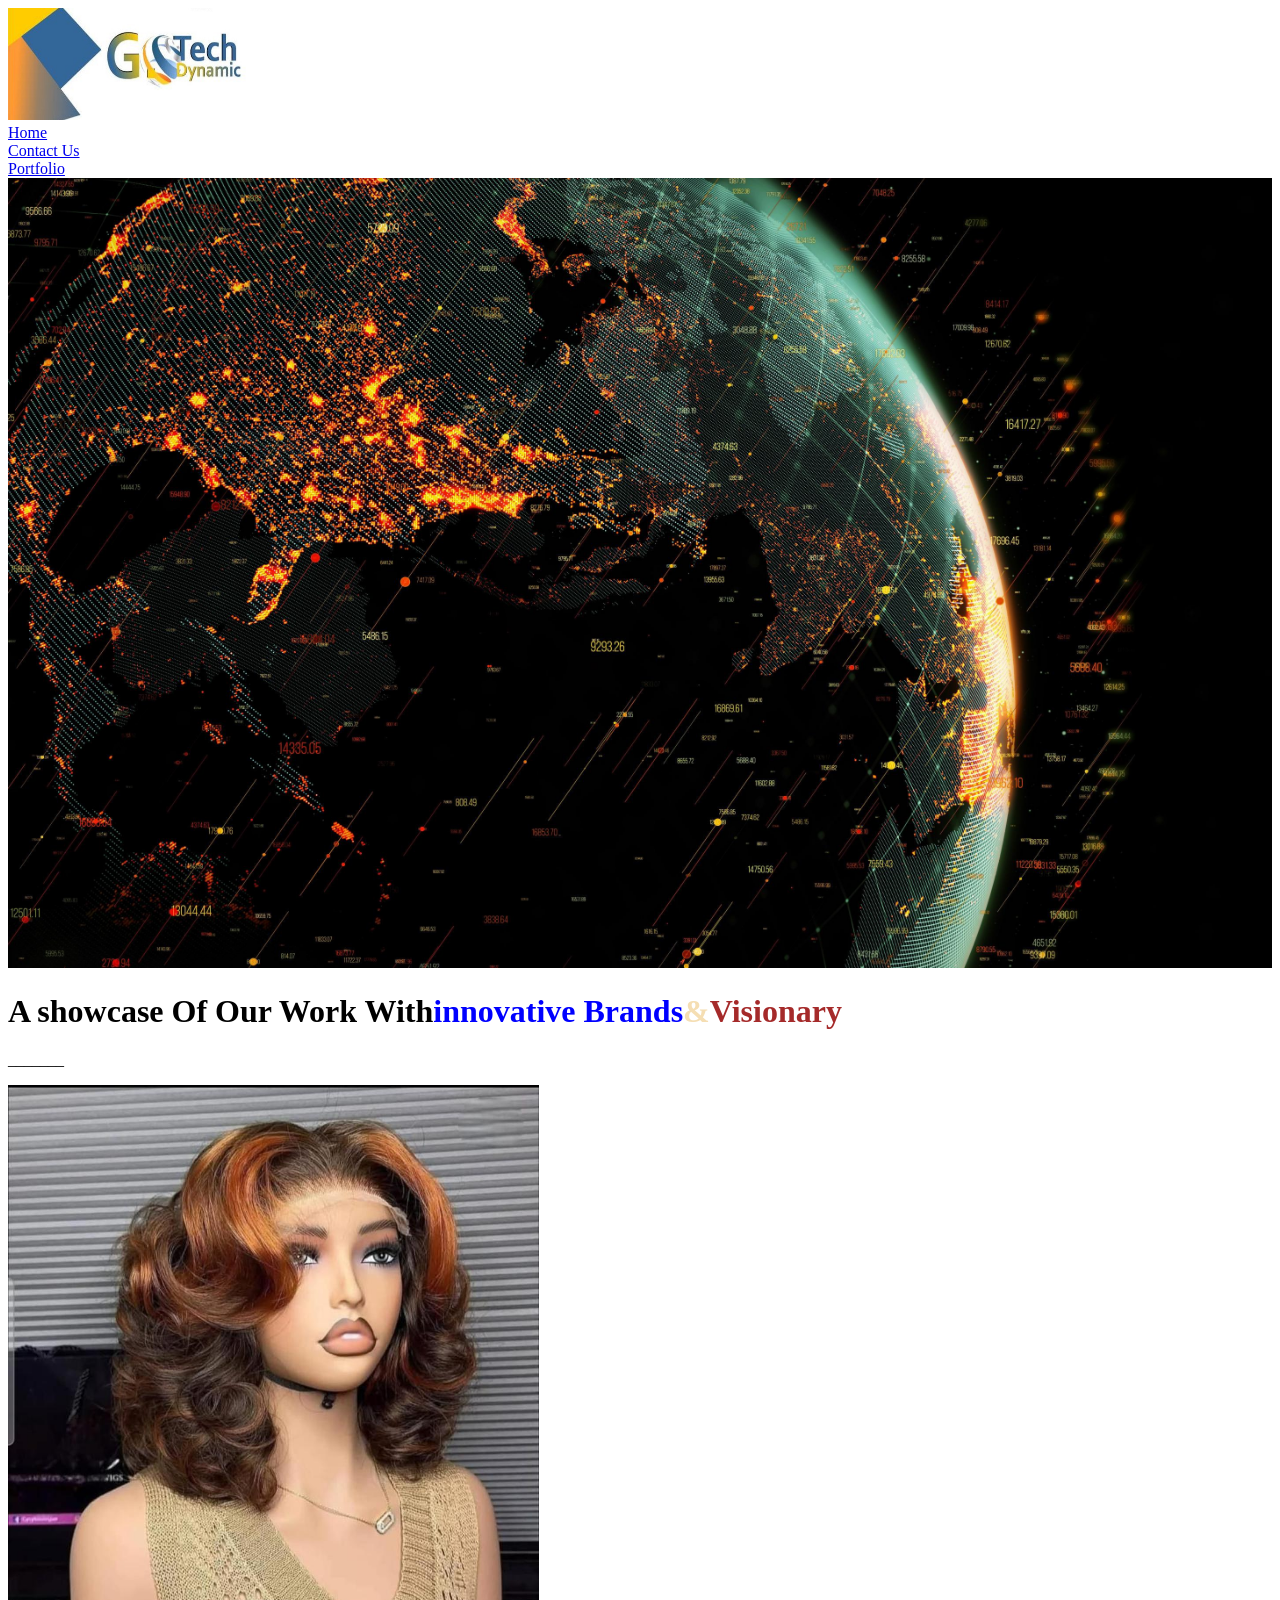
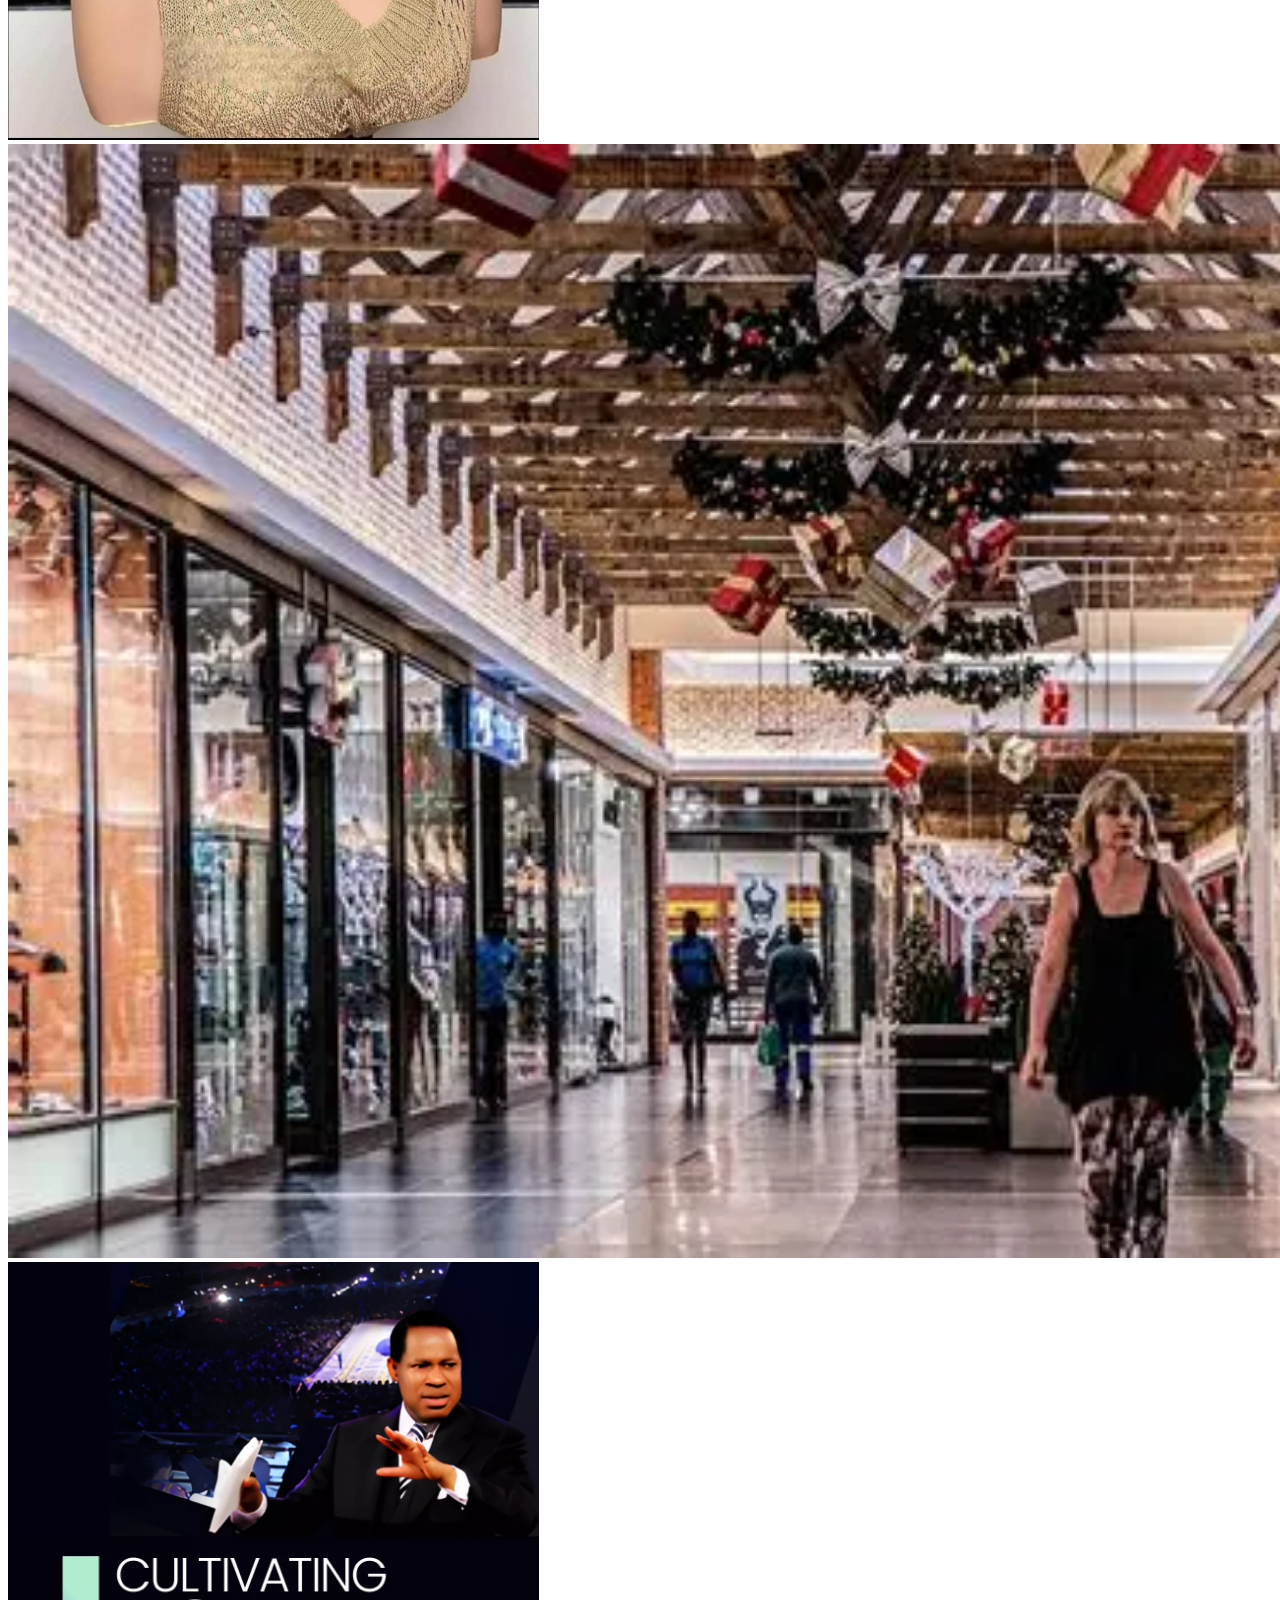
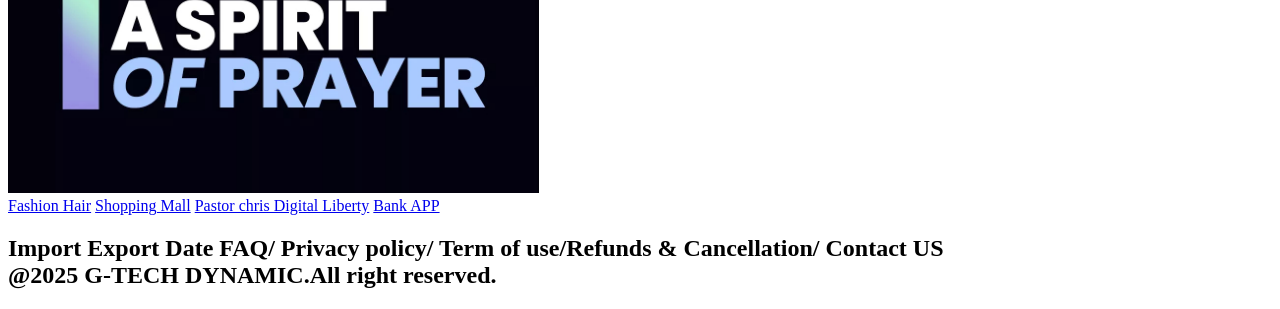
<file: index.html>
<!DOCTYPE html>
<html lang="en">
<head>
  <meta charset="UTF-8">
  <meta name="viewport" content="width=device-width, initial-scale=1.0">
  <link rel="stylesheet" href="index.css">
  <title>Document</title>
</head>
<body>
  

<div class="G">
  <img src="my business card - Copy.jpg" width="20%">
  </div>
  

  <div class="G1">
    <div class="G1-class">
      <a href="index.html">Home</a>
    </div>
    <div class="G1-class">
      <a href="Contact.html">Contact Us</a>
    </div>
    <div class="G1-class">
      <a href="Portfo.html">Portfolio</a>
    </div>
  </div>


  <div class="aerd">
  <img src="earth pics.jpg" width="100%">
  <h1>A showcase Of Our Work With<qx style="color: blue;">innovative Brands<vs style="color: wheat;">&<dq style="color: brown;">Visionary</dq></vs></h1>
  <p>_______</p>
  </div>




<div class="cdx">
<div class="vcrt">
  <img src="IMG-20250622-WA0001.jpg" width="42%">
</div>
<div class="vcrt-1">
  <img src="OIP (2).webp" width="129%">
</div>
<div class="bgt">
  <img src="cultivating_a_spirit_of_prayer.jpg" width="42%">
</div>
</div>

<div class="wsaw">
  <a href="https://godwinuwem51-afk.github.io/vBeauty">Fashion Hair</a>
  <a href="https://godwin12-5.github.io/shopping2121/">Shopping Mall</a>
  <a href="Pastor Chris Message/">Pastor chris  Digital Liberty</a>
  <a href="https://godwinuwem51-afk.github.io/BANK-SAMPLE/">Bank APP</a>
</div>
</div>

<div class="fsdea">
   <h2>Import Export Date FAQ/ Privacy policy/ Term of use/Refunds & Cancellation/ Contact US<br>@2025 G-TECH DYNAMIC.All right reserved.</h2>
</div>

</body>
</html>
</file>
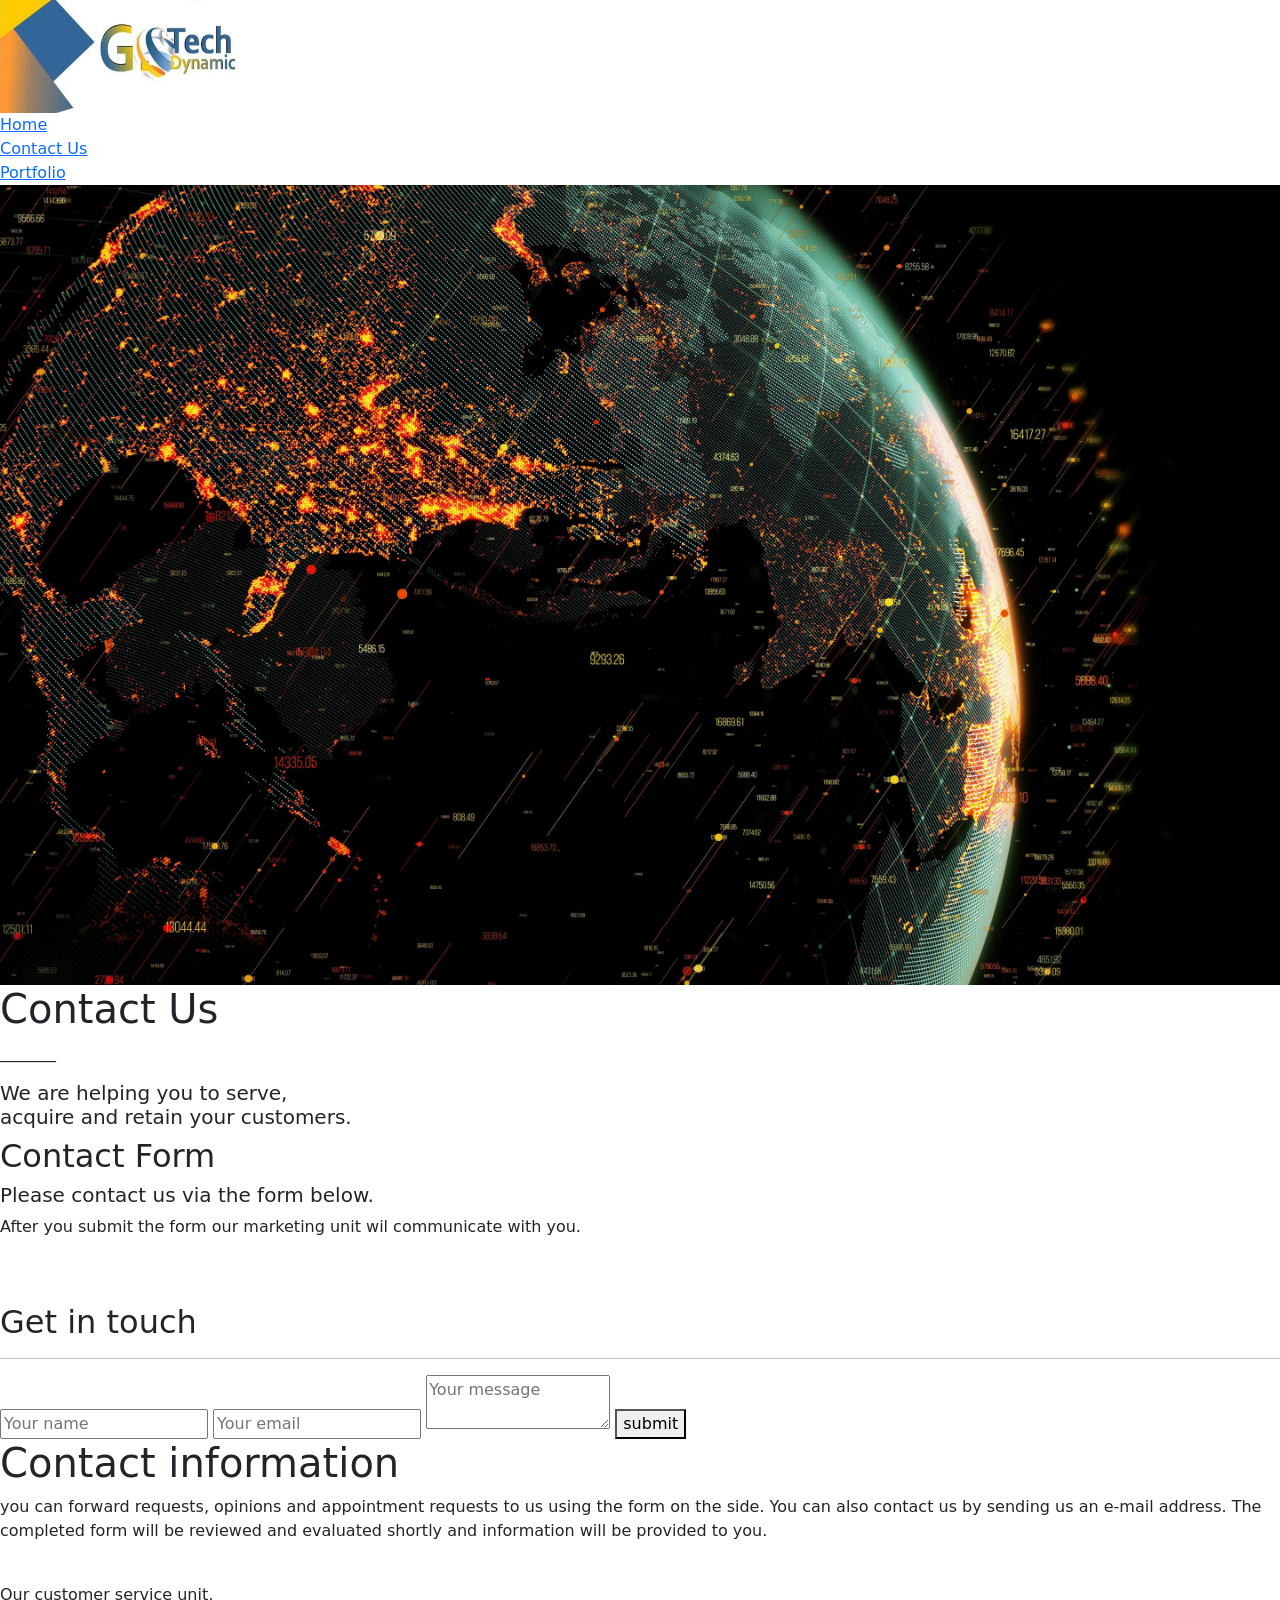
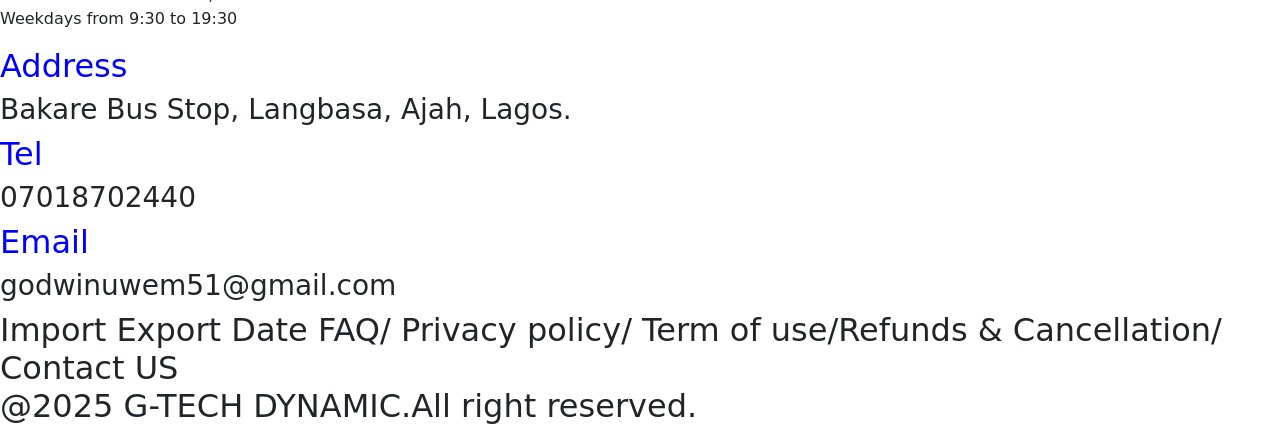
<file: Contact.html>
<!DOCTYPE html>
<html lang="en">
<head>
  <meta charset="UTF-8">
  <meta name="viewport" content="width=device-width, initial-scale=1.0">
  <link rel="stylesheet" href="index.css">
    <link href="https://cdn.jsdelivr.net/npm/bootstrap@5.3.3/dist/css/bootstrap.min.css" rel="stylesheet" integrity="sha384-QWTKZyjpPEjISv5WaRU9OFeRpok6YctnYmDr5pNlyT2bRjXh0JMhjY6hW+ALEwIH" crossorigin="anonymous">
    <title>G-tech</title>
    
</head>

<body>
  <div class="G">
  <img src="my business card - Copy.jpg" width="20%">
  </div>
  

  <div class="G1" class="cd">
    <div class="G1-class">
      <a href="index.html">Home</a>
    </div>
    <div class="G1-class">
      <a href="Contact.html">Contact Us</a>
    </div>
    <div class="G1-class">
      <a href="Portfo.html">Portfolio</a>
    </div>
  </div>


  <div class="aerd">
  <img src="earth pics.jpg" width="100%">
  <h1>Contact Us</h1>
  <p>_______</p>
  <h5>We are helping you to serve, <br>acquire and retain your customers.</h5>
  </div>

  <div class="r3dr">
  <h2>Contact Form</h2>
  </div>

<div class="xewsw">

</div>

<div class="dcs">
  <h5>Please contact us via the form below.</h5>
  <p>After you submit the form our marketing unit wil communicate with you.</p>
  <br><br>
</div>

<div class="contact-container">
  <form action="https://api.web3forms.com/submit" method="POST" class="contact-left">
    <div class="contact-left-title">
       <h2>Get in touch</h2>
       <hr>
    </div>
    <input type="hidden" name="access_key" value="30d604df-116c-497b-9345-dfc03b25972e">
    <input type="text" name="name" placeholder="Your name" class="contact-inputs" required>
    <input type="email" name="email" placeholder="Your email" class="contact-inputs" required>
    <textarea name="message" placeholder="Your message" class="contact-inputs" required></textarea>
    <button type="submit">submit</button>
  </form>
</div>


<div class="qaw">
  <h1>Contact information</h1>
</div>

<div class="carsq">

</div>

<div class="caxsqda">
  <p>you can forward requests, opinions and appointment requests to us using the form on the side. You can also contact us by sending us an e-mail address. The completed form will be reviewed and evaluated shortly and information will be provided to you.</p>
<br>
<p>Our customer service unit,<br>Weekdays from 9:30 to 19:30</p>
<h2 style="color: blue;">Address</h2>
<h3>Bakare Bus Stop, Langbasa, Ajah, Lagos.</h3>
<h2 style="color: blue;">Tel</h2>
<h3>07018702440</h3>
<h2 style="color: blue;">Email</h2>
<h3>godwinuwem51@gmail.com</h3>
</div>

<div class="fsdea">
   <h2>Import Export Date FAQ/ Privacy policy/ Term of use/Refunds & Cancellation/ Contact US<br>@2025 G-TECH DYNAMIC.All right reserved.</h2>
</div>


<script src="https://cdn.jsdelivr.net/npm/bootstrap@5.3.3/dist/js/bootstrap.bundle.min.js" integrity="sha384-YvpcrYf0tY3lHB60NNkmXc5s9fDVZLESaAA55NDzOxhy9GkcIdslK1eN7N6jIeHz" crossorigin="anonymous"></script>

</body>
</html>
</file>
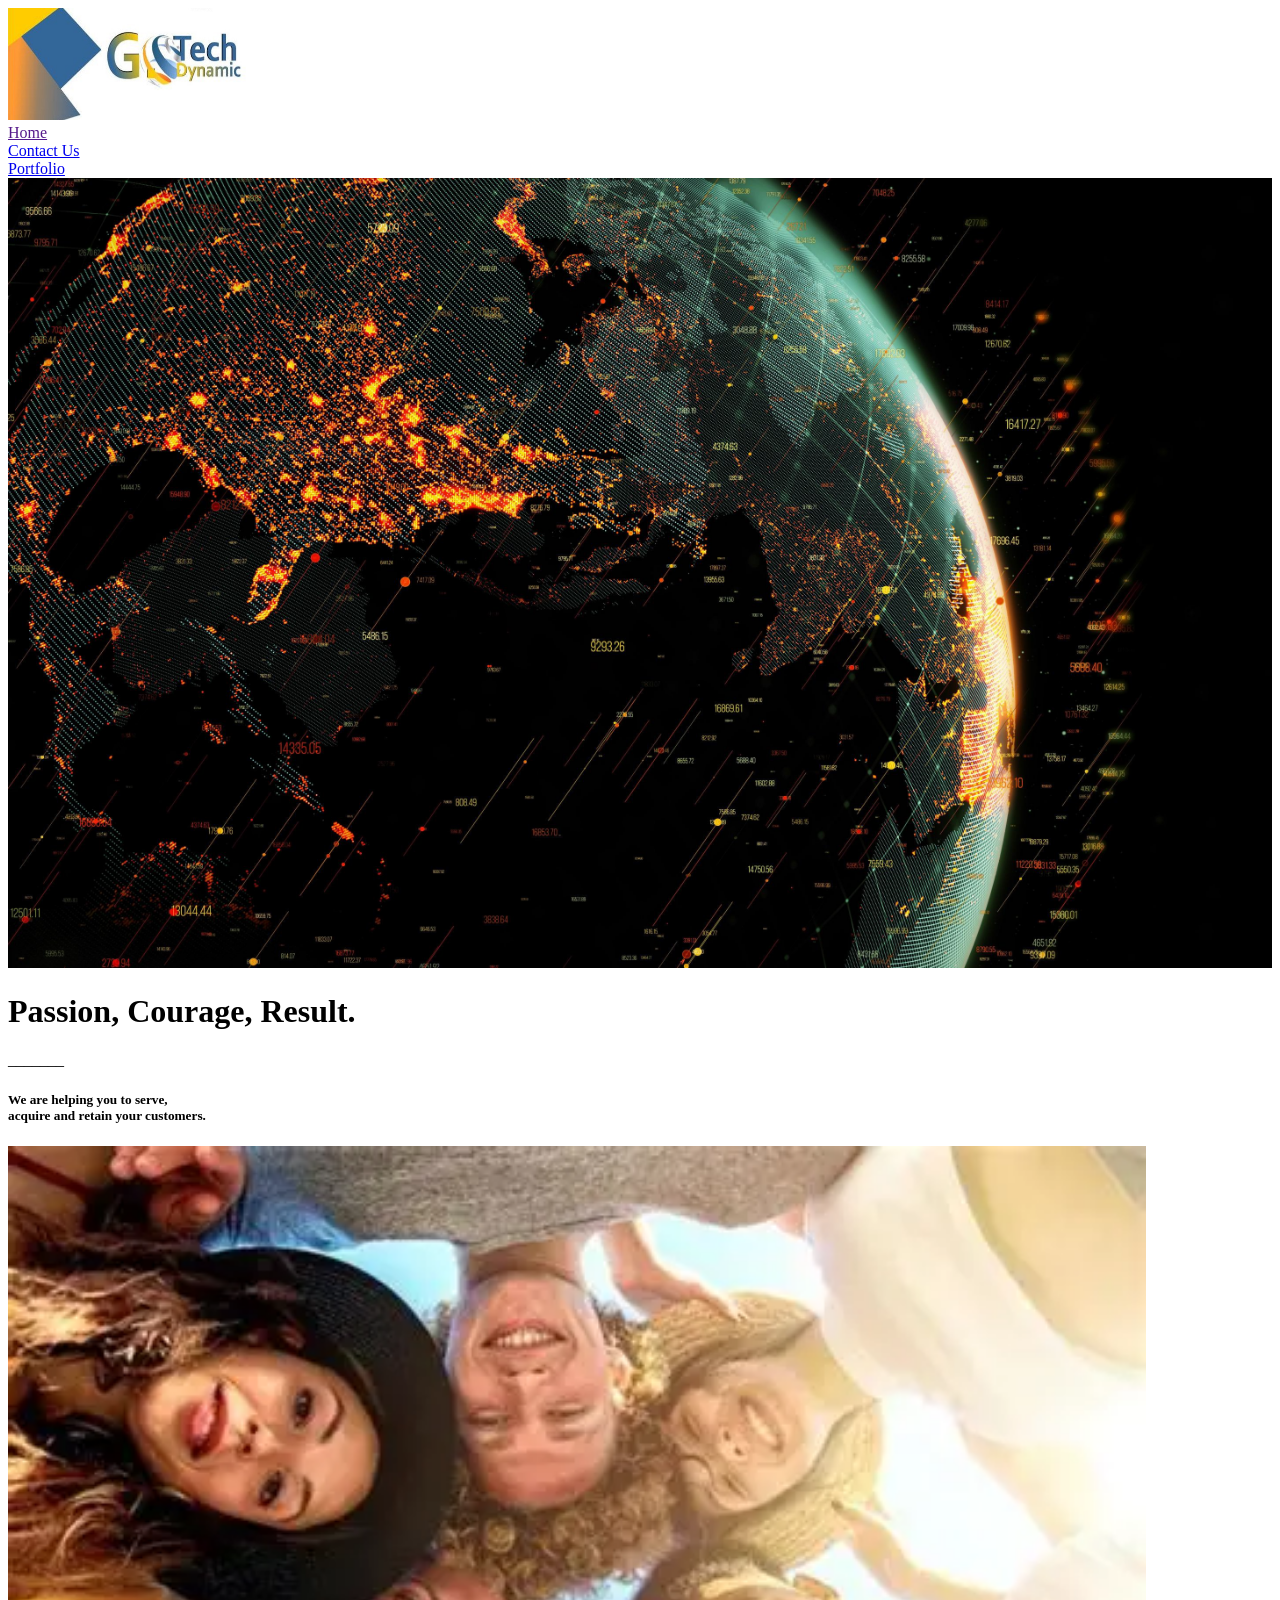
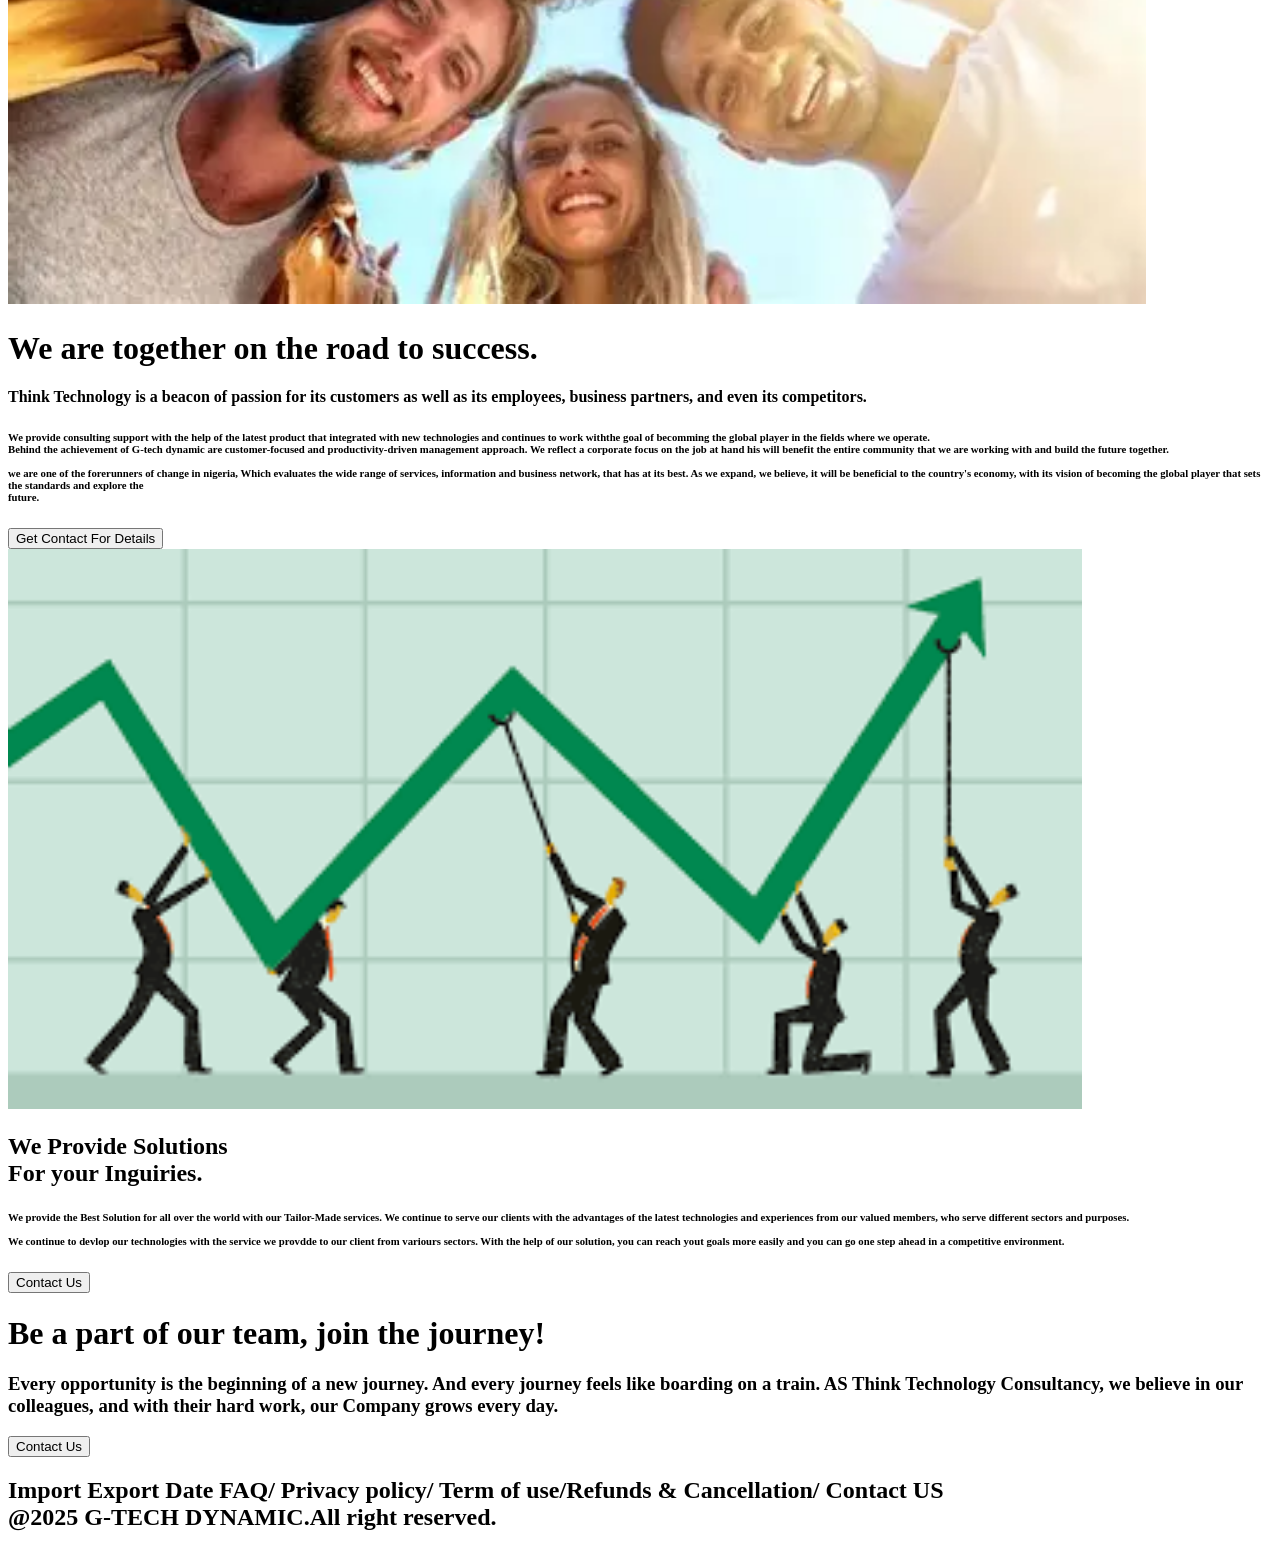
<file: Portfo.html>
<!DOCTYPE html>
<html lang="en">
<head>
  <meta charset="UTF-8">
  <meta name="viewport" content="width=device-width, initial-scale=1.0">
  <link rel="stylesheet" href="index.css">
  <title>G-TECH DYNAMIC</title>
</head>

<body>

  <div class="G">
  <img src="my business card - Copy.jpg" width="20%">
  </div>
  

  <div class="G1" class="g2">
    <div class="G1-class">
      <a href="">Home</a>
    </div>
    <div class="G1-class">
      <a href="Contact.html">Contact Us</a>
    </div>
    <div class="G1-class">
      <a href="Portfo.html">Portfolio</a>
    </div>
  </div>


  <div class="aerd">
  <img src="earth pics.jpg" width="100%">
  <h1>Passion, Courage, Result.</h1>
  <p>_______</p>
  <h5>We are helping you to serve, <br>acquire and retain your customers.</h5>
  </div>

  <div class="qwsa">
    <img src="OIP (1).webp" width="90%">
  </div>

  <div class="o1">
    <h1>We are together on the road to success.</h1>
    <div class="o1-class" id="cvsc">

    </div>


    <div class="rwq-1">
      <h4>Think Technology is a beacon of passion for its customers as well as its employees, business partners, and even its competitors.</h4>
      <h6> We provide consulting support with the help of the latest product that integrated with new technologies and continues to work withthe goal of becomming the global player in the fields where we operate.<br>Behind the achievement of G-tech dynamic are customer-focused and productivity-driven management approach. We reflect a corporate focus on the job at hand his will benefit the entire community that we are working with and build the future together. <br><br>we are one of the forerunners of change in nigeria, Which evaluates the wide range of services, information and business network, that has at its best. As we expand, we believe, it will be beneficial to the country's economy, with its vision of becoming the global player that sets the standards and explore the <br>future. </h6>
    </div>
  </div>
<div class="G1b">
  <a href="Contact.html"><button>Get Contact For Details</button></a>
</div>

<div class="cew1">
  <img src="stock-markets.png" width="85%">
  <h2>We Provide Solutions <br>For your Inguiries.</h2>
</div>

<div class="ve1">

</div>

<div class="res1">
  <h6>We provide the Best Solution for all over the world with our Tailor-Made services. We continue to serve our clients with the advantages of the latest technologies and experiences from our valued members, who serve different sectors and purposes.<br><br>We continue to devlop our technologies with the service we provdde to our client from variours sectors. With the help of our solution, you can reach yout goals more easily and you can go one step ahead in a competitive environment. </h6>
</div>

<div class="f2w">
  <a href="Contact.html"><button>Contact Us</button></a>
</div>



<div class="mmnb">
  <h1>Be a part of our team, join the journey!</h1>
  <h3>Every opportunity is the beginning of a new journey. And every journey feels like boarding on a train. AS Think Technology Consultancy, we believe in our colleagues, and with their hard work, our Company grows every day.</h3>
  <a href="Contact.html"><button>Contact Us</button></a>
</div>

<div class="fsdea">
   <h2>Import Export Date FAQ/ Privacy policy/ Term of use/Refunds & Cancellation/ Contact US<br>@2025 G-TECH DYNAMIC.All right reserved.</h2>
</div>



</body>
</html>
</file>
<file: index.css>
@media (max-width:800px){
  .G img{
    margin-top: 20px;
    margin-left: 120px;
  }

  
  
  .G1{
    display: flex;
    gap: 45px;
    margin-left: 54px;
    margin-top: 18px;
    font-size: 14px;
  }
  
  .G1-class a{
    color: black;
    text-decoration: none;
    cursor: pointer;
  }

  .G1-class a:hover{
    border-bottom: 2px solid red;
    cursor: pointer;
  }

  .aerd img{
   margin-top: 30px;
  
  }

  .aerd h1{
    border: 1px solid;
    margin-top: -165px;
    text-align: center;
    position: relative;
    color: white;
    border: none;
    font-size: 28px;
  }

  .aerd p{
    color: white;
    text-align: center;
    font-weight: bolder;
  }

  .aerd h5{
    text-align: center;
    color: white;
    font-size: 18px;
    margin-top: 10px;
  }

  .qwsa img{
    margin-top: 90px;
    margin-left: 18px;
    box-shadow: 10px 10px blue;
  }

  .o1{
    text-align: center;
    font-size: 14px;
    margin-top: 21px;
  }

  .o1-class{
    border: 2px solid greenyellow;
    width: 69px;
    margin-left: 123px;
    margin-top: 10px;
  }

  .rwq-1 h4{
    margin-top: 14px;
    line-height: 14px;
    font-size: 18px;
    font-display: swap;
  }

  .rwq-1 h6{
    text-align: center;
    margin-top: 25px;
    font-size: 15px;
    line-height: 16px;
    margin-left: 15px;
    margin-right: 10px;
    font-variant: small-caps;
    font-family: 'Trebuchet MS', 'Lucida Sans Unicode', 'Lucida Grande', 'Lucida Sans', Arial, sans-serif;
  }

  .G1b button{
    margin-left: 69px;
    margin-top: 20px;
    padding: 15px;
    color: white;
    background-image: linear-gradient(blue ,greenyellow, red) ;
    border-radius: 8px;
  }

  .G1b button:hover{
    box-shadow: 10px 10px green;
  }

  .cew1{
   margin-top: 20px;
   margin-left: 37px;
  }  


.cew1 h2{
    text-align: center;
    margin-left: -32px;
  }

  .ve1{
    border: 2px solid greenyellow;
    width: 69px;
    margin-left: 124px;
    margin-top: 10px;
  }

  .res1 h6{
    text-align: center;
    margin-left: 10px;
    margin-right: 10px;
    margin-top: 15px;
    font-size: 14px;
  }

  .f2w button{
    margin-left: 109px;
    margin-top: 20px;
    padding: 15px;
    color: white;
    background-image: linear-gradient(blue ,greenyellow, red) ;
    border-radius: 8px;
  }

  .f2w button:hover{
    box-shadow: 10px 10px green;
  }

  .mmnb{
    border: 1px solid;
    border: none;
    padding: 10px;
    margin-top: 19px;
    background-image: linear-gradient(blue, purple);
  }

  .mmnb h1{
    text-align: center;
    margin-top: 20px;
    font-size: 25px;
    margin-left: 28px;
    margin-right: 28px;
    color: white;
  }

  .mmnb h3{
    text-align: center;
    margin-left: 10px;
    margin-right: 10px;
    font-size: 15px;
    margin-top: 20px;
    color: white;
  }

  .mmnb button{
    margin-left: 102px;
    margin-top: 20px;
    padding: 15px;
    color: white;
    background-color: red;
    border-radius: 8px;
  }
  
  .r3dr h2{
    margin-top: 78px;
    margin-left: 20px;
    color: blue;
    font-size: 19px;
  }

  .xewsw{
    border: 2px solid;
    width: 35%;
    margin-left: 22px;
    margin-top: 21px;
    color: blueviolet;
  }

  .dcs h5{
    text-align: center;
    margin-top: 10px;
    font-size: 18px;
  }

  .dcs p{
    text-align: center;
    margin-right: 10px;
    margin-left: 10px;
    font-size: 13px;
  }

  .contact-container{
    margin-left: 13px;
  }

  .contact-left{
    display: flex;
    flex-direction: column;
    align-items: start;
    gap: 20px;
  }

  .contact-left-title hr{
    border: none;
    height: 5px;
    background-color: blueviolet;
  }

  .contact-inputs{
    width: 290px;
    height: 36px;
    border-radius: 50px;
    padding-left: 25px;
  }

  .contact-left textarea{
    height: 140px;
    border-radius: 20px;
  }

  .contact-inputs:hover{
    border: 2px solid #ff994f;
  }

  .contact-left button{
    align-items: center;
    padding: 10px 9px;
    margin-left: 4px;
    width: 90%;
    font-size: 12px;
    background-image: linear-gradient(270deg, #ff994f,#fa6d86);
    border: none;
    border-radius: 10px;
    cursor: pointer;
    font-weight: bold;
    }


  .qaw h1{
    font-size: 22px;
    color: blue;
    margin-top: 87px;
    margin-left: 19px;
  }

  .carsq{
    border:  2px solid, blueviolet;
    width: 50%;
    margin-left: 30px;
    margin-top: 20px;
  }

  .caxsqda{
    margin-top: 34px;
  }

  .caxsqda P{
   text-align: center;
   margin-left: 10px;
   margin-right: 10px;
  }

  .caxsqda h2{
    font-size: 18px;
    margin-top: 34px;
    margin-left: 13px;
  }

  .caxsqda h3{
    font-size: 18px;
    margin-left: 10px;
    margin-right: 10px;
  }
  

  .cdx{
    display: flex;
    gap: ;
  }

  .vcrt img{
    margin-top: 129px;
    margin-left: 10px;
    margin-right: 18px;
  }

  .vcrt-1 img{
    margin-top: 129px;
    margin-left: -12px;
  
  }

  .bgt img{
   margin-top: 127px;
   margin-left: 65px;
  }

   .wsaw{
    display: flex;
    gap: 65px;
    margin-left: 10px;
    margin-top: 30px;
    font-size: 18px;
    color: burlywood;
   }

   .wsaw a{
    color: chocolate;
    text-decoration: none;
   }

   .fsdea{
    border: 2px solid black;
    margin-top: 40px;
    background-color: black;
   }

   .fsdea h2{
    color: white;
    font-size: 14px;
    text-align: center;
   }
}
</file>
